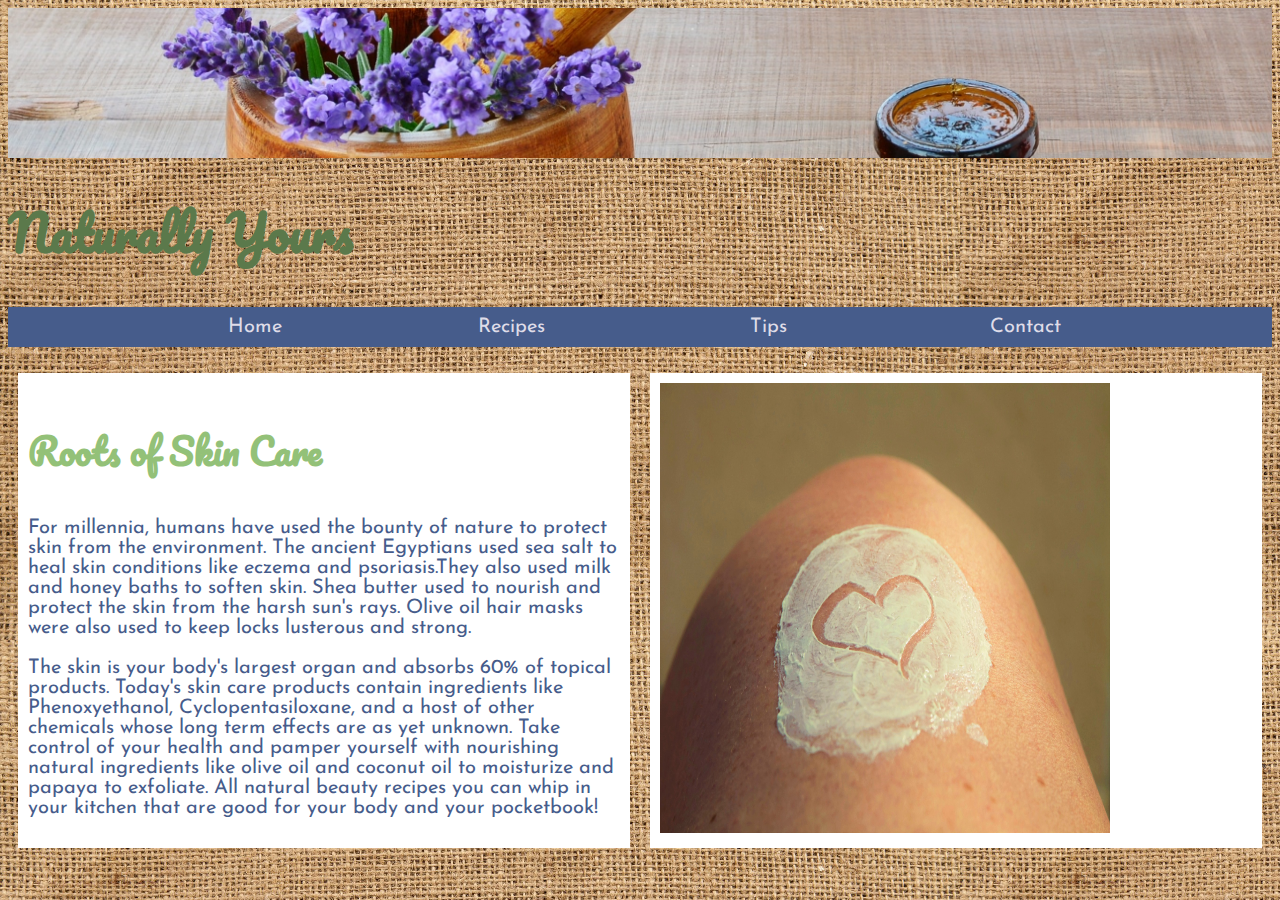
<file: index.html>
<!DOCTYPE html>
<html>
	<head>
		<title>Group Project</title>
		<link href="css/style.css" rel="stylesheet" type="text/css">
	
	<style> @import url('https://fonts.googleapis.com/css?family=Josefin+Sans|Pacifico');
    </style>
	
	</head>
	
	<!-- Use Pacifico font for main headings Josefin font for text --> 
	<body>
		<div class="banner"></div><h1>Naturally Yours</h1>
		<nav>
			<ul>
				<li><a href="index.html">Home</a></li>
				<li><a href="recipes.html">Recipes</a></li>
				<li><a href="tip.html">Tips</a></li>
				<li><a href="#">Contact</a></li>
			</ul>
		</nav>
		
    <div class="words">
    <div class="row">
        <div class="col3">
        <h3>Roots of Skin Care</h3>
        <p>For millennia, humans have used the bounty of nature to protect skin from 
         the environment.  The ancient Egyptians used sea salt 
         to heal skin conditions like eczema and psoriasis.They also used milk 
         and honey baths to soften skin. Shea butter used to nourish and protect 
         the skin from the harsh sun's rays. Olive oil hair masks were also used to keep 
         locks lusterous and strong.</p>
        
       <p>The skin is your body&#39;s largest organ and absorbs 60&#37 of 
       	topical products. Today's skin care products contain ingredients like 
       	Phenoxyethanol, Cyclopentasiloxane, and a host of other chemicals whose long 
       	term effects are as yet unknown. Take control of your health and pamper 
       	yourself with nourishing natural ingredients like olive oil and coconut 
       	oil to moisturize and papaya to exfoliate. All natural beauty recipes you 
       	can whip in your kitchen that are good for your body and your 
  		pocketbook!</p>
 		</div>

         <div class="col4"><img src="images/loveskin.jpg" width="450" height="450" />
         </div> </div>
            
	</body>
</html>
</file>
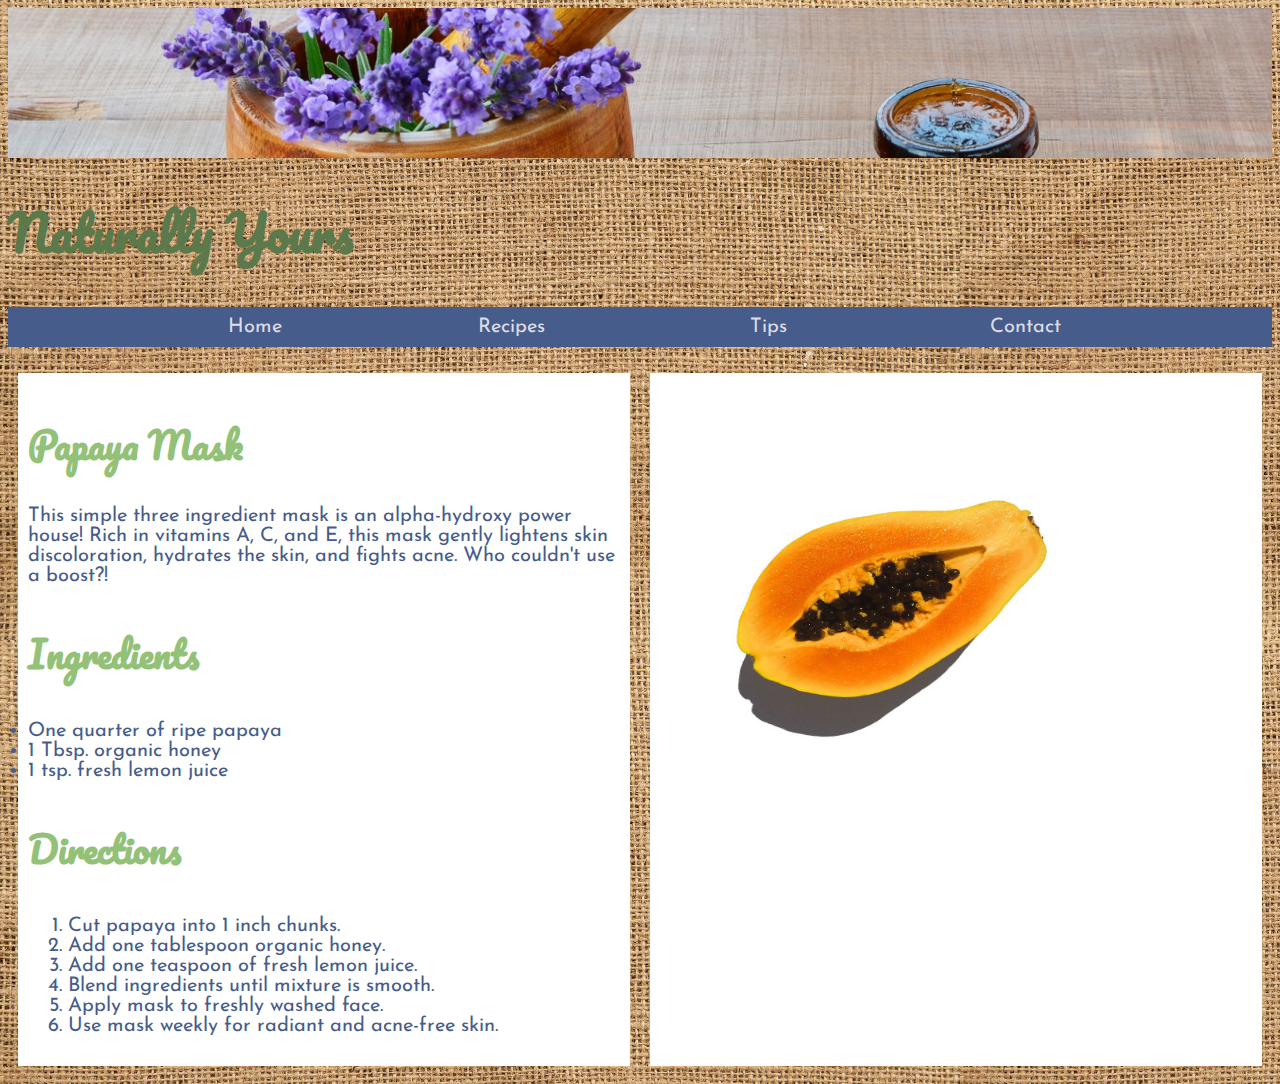
<file: recipes.html>
<!DOCTYPE html>
<html>
	<head>
		<title>Group Project</title>
		<link href="css/style.css" rel="stylesheet" type="text/css">
 
    <style> @import url('https://fonts.googleapis.com/css?family=Josefin+Sans|Pacifico');
    </style> 
    
    <!use Josefin Sans for text, Pacifico for main page headings> 
        
        <html lang="en-US"></html>   
	</head>
    
    <body>
		<div class="banner"></div><h1>Naturally Yours</h1>
		<nav>
			<ul>
				<li><a href="index.html">Home</a></li>
				<li><a href="recipes.html">Recipes</a></li>
				<li><a href="tip.html">Tips</a></li>
				<li><a href="#">Contact</a></li>
			</ul>
		</nav>
	
    <div class="recipe">
    <div class="row">
        <div class="col">
                <h2>Papaya Mask</h2>
                 <p> This simple three ingredient mask is an alpha-hydroxy power house! 
                 Rich in vitamins A, C, and E, this mask gently lightens skin discoloration, 
                 hydrates the skin, and fights acne. Who couldn't use a boost?!</p>

            <h3>Ingredients</h3>
                 <ul style=list-style-type: circle></ul>
                 <li>One quarter of ripe papaya</li>
                 <li>1 Tbsp. organic honey</li>
                 <li>1 tsp. fresh lemon juice</li>
        
            <h3>Directions</h3>
                   <ol><li>Cut papaya into 1 inch chunks.</li>
                   <li>Add one tablespoon organic honey.</li>
                   <li>Add one teaspoon of fresh lemon juice.</li>
                   <li>Blend ingredients until mixture is smooth.</li>
                   <li>Apply mask to freshly washed face.</li>
                   <li>Use mask weekly for radiant and acne-free skin.</li></ol>
                  </div>
                  
          <div class="col2">
            <img src="images/-papaya.jpg" width="400" height="400" alt=papaya />
	</body>
</html>
</file>
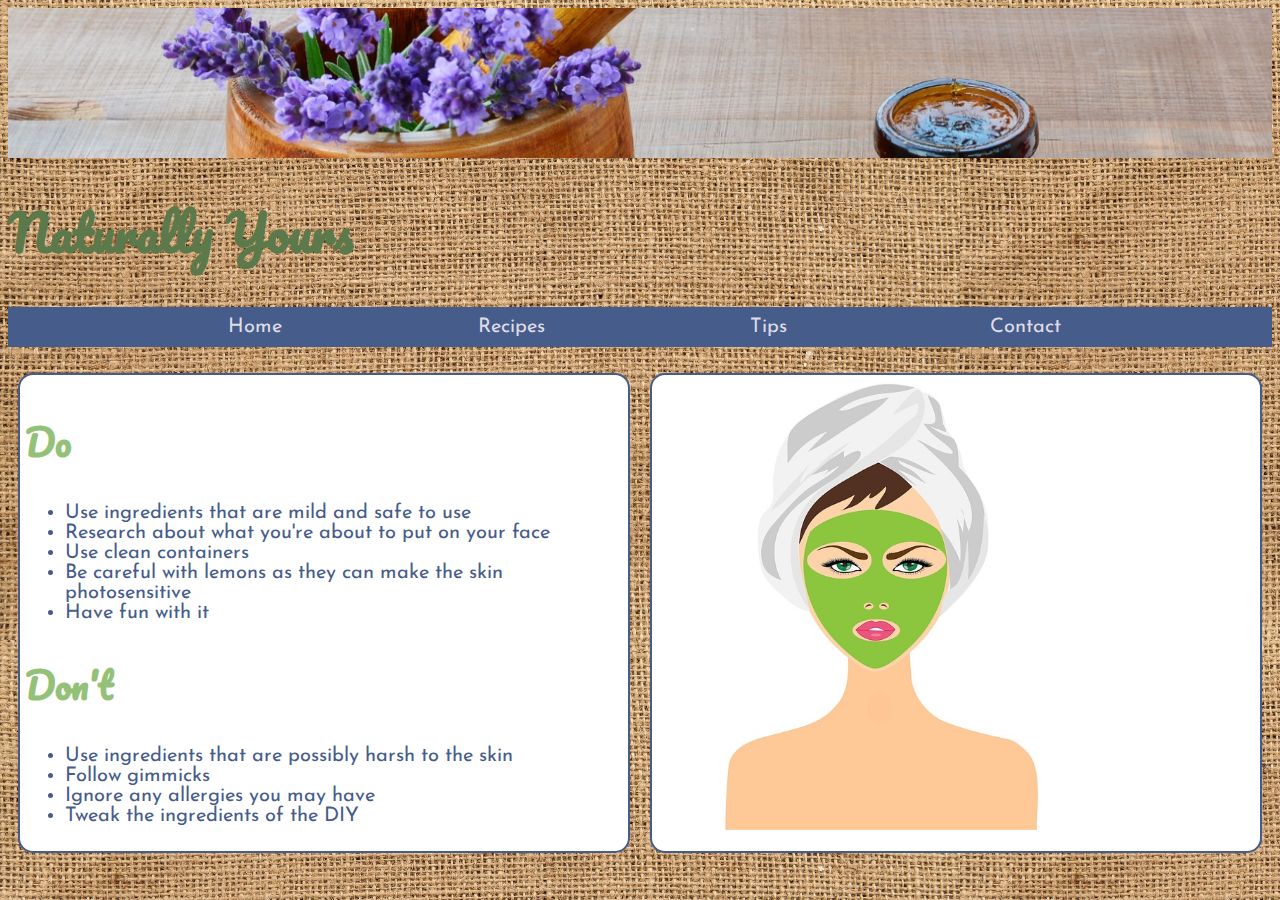
<file: tip.html>
<!DOCTYPE html>
<html>
<head>
		<title>Group Project</title>
		<link href="css/style.css" rel="stylesheet" type="text/css">
        
        <style> @import url('https://fonts.googleapis.com/css?family=Josefin+Sans|Pacifico');
        </style>
       
	</head>
	<body>
		<div class="banner"></div><h1>Naturally Yours</h1>
		<nav>
			<ul>
				<li><a href="index.html">Home</a></li>
				<li><a href="recipes.html">Recipes</a></li>
				<li><a href="tip.html">Tips</a></li>
				<li><a href="#">Contact</a></li>
			</ul>
		</nav>
        
       <!--Enter all the great ideas you have about skin care! -->
       
        <div class="row">
        <div class="col5">
        <div class="Tips">	
      <h2> Do </h2>
      <ul>
      	<li>Use ingredients that are mild and safe to use</li>
      	<li>Research about what you're about to put on your face</li>
      	<li>Use clean containers</li>
      	<li>Be careful with lemons as they can make the skin photosensitive</li>
      	<li>Have fun with it</li>
      	</ul>

      <h2> Don't </h2>
      <ul>
      	<li>Use ingredients that are possibly harsh to the skin</li>
      	<li>Follow gimmicks</li>
      	<li>Ignore any allergies you may have</li>
      	<li>Tweak the ingredients of the DIY</li>
      </ul>
            </div></div>
		
        <div class="col6">
      	<div class="Tips">      
            <img src= "images/beauty-treatment.jpg" height="450" width="450"/>
            </div></div>
    </body>
</html>
</file>
<file: css/style.css>
@import url('https://fonts.googleapis.com/css?family=Josefin+Sans|Pacifico');

.container {
    width: 100%;
}

body{ 
    background-size: 75%;
    background-image: url("../images/texture.jpg");
    }

h1 {
    font-family: 'Pacifico', cursive;
    font-size: 48px;
    color: #5B794B;
}

h2, h3{
    font-family: 'Pacifico', cursive;
    font-size: 36px;
    color: #93C178; 
}

h4 {
    font-family: 'Pacifico', cursive;
    font-size: 28px;
    color: #93C178; 
    text-align: center;
}

.banner {
	background:url("../images/lavender.jpg");
	height:150px;
	background-size: cover;
	background position: bottom;
}

/* start nav bar code */

nav ul {
	list-style: none;
	text-align: center;
	background: #465C8B;
	padding: 5px 0px;
}

nav ul li {
	display: inline-block;
	width: 20%;
}

nav ul li a {
	font-size: 20px;
    font-family: 'Josefin Sans', sans-serif;
	text-decoration: none;
	color: #DFDCE8;
	display: inline-block;
	padding: 5px;
	transition: .25s;
}
nav ul li a:hover {
	background: #465C8B;
	color: #DFDCE8;
	border-radius: 10px;
	font-weight: 700;
}

/* end nav bar code */


/* start home page code */

    
.words {	
	height: auto;
	font-family:'Josefin Sans', sans-serif;
	font-size: 20px;
	color: #465C8B;
}

/* end home page code */


/* start SLK recipe code */

.row {
  	display: flex;
	}

.row {
  	display: flex;
	}


.col, .col2, .col3, .col4, .col5, .col6{
	  height: auto;
	  flex: 1;
	  padding: 10px;
	  margin: 10px;
	  background: #ffffff;
	  font-size: 20px;
	  font-family: 'Josefin Sans', sans-serif;
	  text-decoration: none;
	  color: #465C8B;
}
/* end SLK code */


/* j start page code */
.Tips  {
/*width: 40%;*/
/*margin: .2;*/
float: left;
/* border: 2px solid #465C8B;
padding: 5px;
border-radius: 15px; */
font-size: 20px;
font-family: 'Josefin Sans', sans-serif;
color: #465C8B;
}

/* SLK tips code */

.col5{
    border: 2px solid #465C8B;
    padding: 5px;
    border-radius: 15px;
    }

.col6{
    border: 2px solid #465C8B;
    padding: 5px;
    border-radius: 15px;    
    /*background-image: url(.."images/images/beauty-treatment.jpg); */

/* SLK tips code */

/* j start page code */
.ul{
line-height: 1.5;
text-indent: 15px;
	
}

.face{
	height: auto;
	width: auto;
	max-width: 300px;
	max-height: 300px;
}

/* j end page code */
</file>
